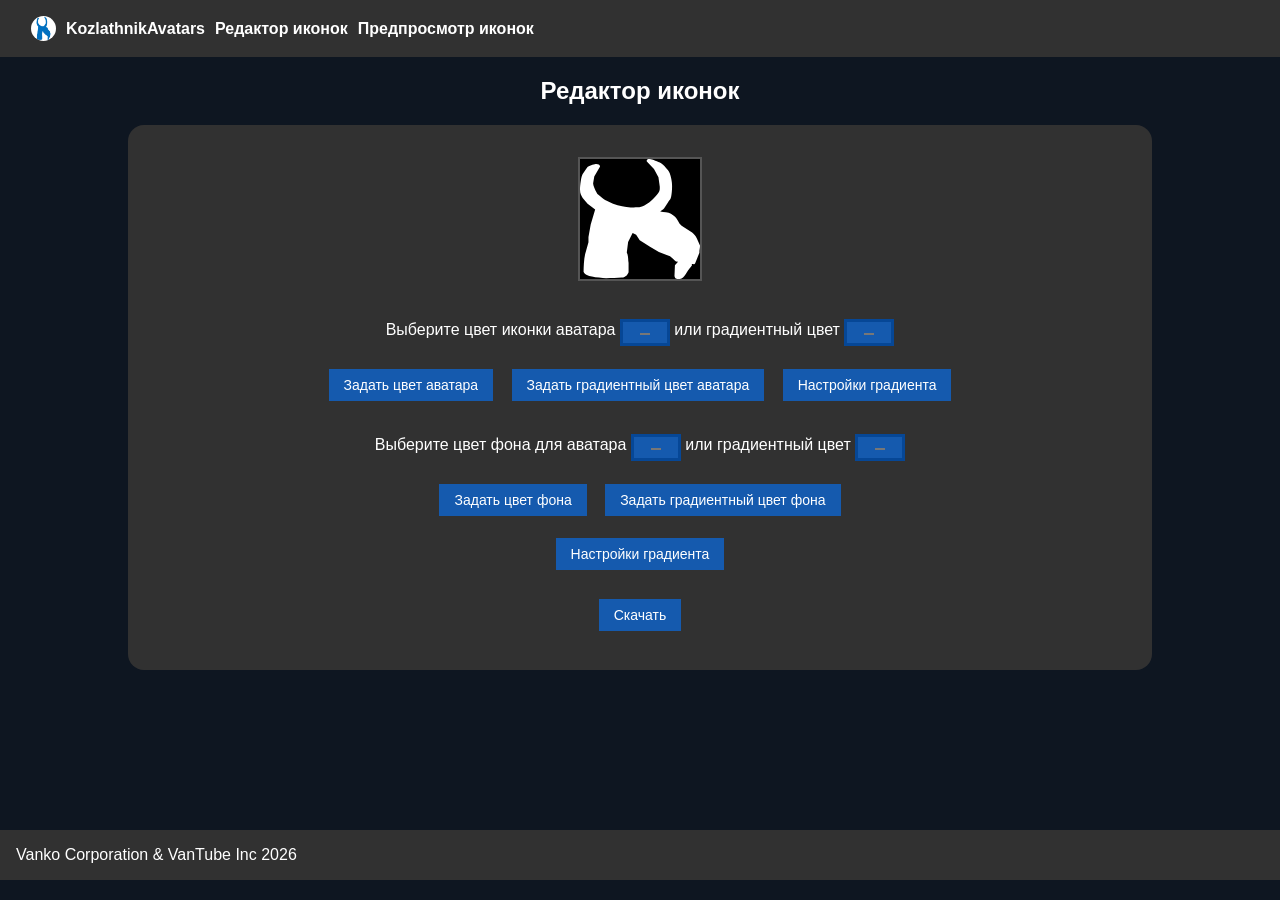
<file: icon-maker.html>
<!DOCTYPE html>
<html lang="en">
<head>
    <meta charset="UTF-8">
    <meta http-equiv="X-UA-Compatible" content="IE=edge">
    <meta name="viewport" content="width=device-width, initial-scale=1.0">
    <title>Proto-icon-maker</title>
    <link rel="stylesheet" href="style/style.css">
    <link rel="stylesheet" href="style/icon-maker-style.css">
</head>
<body>
  <header>
    <span class="site-logo-container"><a href="index.html"><img class="site-logo" src="style/files/Site logo.png" alt="Лого сайта" id="site-logo">KozlathnikAvatars</a></span>
    <span class="nav-item"><a href="icon-maker.html">Редактор иконок</a></span>
    <span class="nav-item"><a href="icon-viewer.html">Предпросмотр иконок</a></span>
  </header>
  <section>
    <h1>Редактор иконок</h1>
    <div class="work-window">
      <div class="work-section">
        <div id="view-section">
          <svg id="mySvg" width="120" height="120">
            <g>
              <defs id="defs_of_avatar"></defs>
              <rect id="fillAvatar" width="100%" height="100%" fill="black" />
              <path id="avatar-icon"
         style="fill:#ffffff;fill-opacity:1;fill-rule:evenodd;stroke:none;stroke-width:0.67752"
         d="m 66.851241,2.474174 7.133006,7.5209981 4.461405,8.3309509 1.335805,9.403877 c 0,2.556087 0.148423,3.539602 -1.335805,5.911609 -1.492948,2.377266 -5.23844,6.206138 -7.578277,8.330951 -2.470792,2.051181 -4.243138,3.366041 -6.495663,4.433707 -2.252535,1.062407 -4.016143,1.714578 -7.019508,1.961772 -3.003374,0.247194 -5.709909,0.315565 -11.000734,-0.483871 -5.290825,-0.799433 -12.231757,-1.95651 -17.574967,-5.170027 -5.762285,-2.314153 -7.59574,-5.15425 -11.393609,-7.726116 L 15.601823,31.763989 C 14.903364,29.917926 12.816719,26.068017 13.183409,23.932685 L 14.266021,17.521429 20.07196,7.4443442 C 19.757653,5.7455453 17.836892,4.9303322 15.6804,5.0881151 13.523908,5.2406389 8.7569277,7.0867021 7.1330099,8.3857835 L 2.6803358,15.102087 C 1.1961101,17.342608 0,26.69915 0,30.685805 c 0,3.986654 1.4143784,6.001019 2.6803358,8.33095 l 4.8979417,5.643378 7.5782785,5.911608 -4.452675,15.047254 -2.2350683,12.359683 v 5.375146 L 5.10748,95.177045 c -1.2397643,5.822195 -1.3881871,11.644395 -1.53661,17.466595 1.5104178,3.33974 4.6360212,3.83939 8.398967,4.92284 3.762948,1.08344 10.293537,1.38323 14.187446,1.58308 5.159863,-0.17881 10.983265,0.0421 15.488327,-0.5312 4.51379,-0.56802 5.779743,-3.0084 6.932198,-5.43826 v -9.13564 c -0.593686,-3.49227 -0.09604,-7.116023 -1.781067,-10.476806 l 1.318338,-10.482064 4.478872,-9.135642 3.562134,1.882877 3.570871,5.369888 10.249887,6.453333 8.914081,5.375146 11.149147,4.281183 c 1.973152,1.267527 3.955023,3.855165 5.936911,5.127955 l 2.07791,0.26297 -3.125605,3.65531 -0.445262,10.58725 c 0.611151,1.99859 0.637341,3.36604 5.421774,2.99262 4.775711,-0.37868 6.940941,-8.25206 11.070581,-12.31235 2.00807,-2.18267 0.227,-1.97755 0.92546,-2.55609 0.69846,-0.57853 2.31364,0.9993 3.27402,-0.9204 L 119.419,93.699139 c -0.18335,-2.69809 0.73338,-4.612525 0.55876,-7.31062 l -3.2129,-7.063425 c -0.87308,-1.535756 -0.37543,-1.172852 -1.15246,-2.145853 -0.77704,-0.967737 -1.30088,-1.935474 -3.4923,-3.681608 l -10.50308,-6.80045 c -3.623251,-2.38253 -3.108139,-7.526258 -10.660218,-11.881077 -2.706524,-1.972289 -7.159203,-1.577829 -10.730074,-2.361483 1.030228,-1.1413 2.916063,-1.709319 3.96375,-3.166185 l 3.911374,-6.111466 c 1.300878,-2.040663 2.453339,-2.230003 3.073217,-5.596044 0.742115,-3.581677 1.231038,-10.140197 0.63734,-14.605461 C 91.21873,18.515463 89.830539,12.950976 87.595467,10.799866 85.3604,8.6540149 84.050792,6.1452628 81.117262,4.3517941 78.175002,2.558325 72.080953,0.52292257 69.976843,0.05483245 67.593351,-0.26073386 66.187704,0.81745101 66.851241,2.474174 Z"
         id="path7" />
            </g>
          </svg>
        </div>
        <div id="gradient-avatar-segtings" class="gradient-segtings-window" style="display: none;">
          <div class="gradient-segtings">
            <h2>Настройки градиентного цвета (аватар)</h1>
            <div class="head-gradient-segtings">
              <div class="types-gradient">
                <h3>Выберите тип градиента</h3>
                <div class="type-gradient-items">
                  <div class="type-gradient"><p>линейный</p><input class="" id="a-linear-gradient" type="radio"></div>
                  <div class="type-gradient"><p>радиальный</p><input class="" id="a-radial-gradient" type="radio"></div>
                </div>
              </div>
                <div class="style-gradient" id="a-linear-grad">
                  <h3>Настройте стиль (параметры) градиента</h3>
                  <div class="style-grad-item"><p>начальная точка x1</p><input type="text" id="a-x1"></div>
                  <div class="style-grad-item"><p>начальная точка y1</p><input type="text" id="a-y1"></div>
                  <div class="style-grad-item"><p>конечная точка x2</p><input type="text" id="a-x2"></div>
                  <div class="style-grad-item"><p>конечная точка y2</p><input type="text" id="a-y2"></div>
                </div>
                <div class="style-gradient" id="a-radial-grad">
                  <div class="style-grad-item"><p>начальная точка cx1</p><input type="text" id="a-cx"></div>
                  <div class="style-grad-item"><p>начальная точка cy2</p><input type="text" id="a-cy"></div>
                  <div class="style-grad-item"><p>радиус градиента r</p><input type="text" id="a-r"></div>
                </div>
              </div>
              <button id="set-gradient-segtings">Задать настройки</button>
          </div>
        </div>
        <div id="gradient-background-avatar-segtings" class="gradient-segtings-window" style="display: none;">
          <div class="gradient-segtings">
          <h2>Настройки градиентного цвета (фон)</h1>
            <div class="head-gradient-segtings">
              <div class="types-gradient">
                <h3>Выберите тип градиента</h3>
                <div class="type-gradient-items">
                  <div class="type-gradient"><p>линейный</p><input class="" id="b-linear-gradient" type="radio"></div>
                  <div class="type-gradient"><p>радиальный</p><input class="" id="b-radial-gradient" type="radio"></div>
                </div>
              </div>
                <div class="style-gradient" id="b-linear-grad">
                  <h3>Настройте стиль (параметры) градиента</h3>
                  <div class="style-grad-item"><p>начальная точка x1</p><input type="text" id="b-x1"></div>
                  <div class="style-grad-item"><p>начальная точка y1</p><input type="text" id="b-y1"></div>
                  <div class="style-grad-item"><p>конечная точка x2</p><input type="text" id="b-x2"></div>
                  <div class="style-grad-item"><p>конечная точка y2</p><input type="text" id="b-y2"></div>
                </div>
                <div class="style-gradient" id="b-radial-grad">
                  <div class="style-grad-item"><p>начальная точка cx1</p><input type="text" id="b-cx"></div>
                  <div class="style-grad-item"><p>начальная точка cy2</p><input type="text" id="b-cy"></div>
                  <div class="style-grad-item"><p>радиус градиента r</p><input type="text" id="b-r"></div>
                </div>
              </div>
              <button id="set-gradient-background-segtings">Задать настройки</button>
        </div>
      </div>
        <div class="set-data-items">
          <div class="set-data-item">
            <p> Выберите цвет иконки аватара  <input type="color" id="input-color-avatar"> или градиентный цвет
              <input type="color" id="input-gradient-avatar"></p>
            <button id="set-color-avatar">Задать цвет аватара</button>
            <button id="set-gradient-avatar">Задать градиентный цвет аватара </button>
            <button id="gradient-segtings-button">Настройки градиента</button>
          </div>  
          <div class="set-data-item">
            <p> Выберите цвет фона для аватара  <input type="color" id="input-background-avatar">
              или градиентный цвет
              <input type="color" id="input-gradient-background-avatar"></p>
            <button id="set-background-avatar">Задать цвет фона</button>
            <button id="set-gradient-background-avatar">Задать градиентный цвет фона </div></button>
            <button id="gradient-background-segtings-button">Настройки градиента</button>
          </div>
          <div class="get-data-item"><button id="download-button">Скачать</button></div></div>
       </div>
    </div>
  </section>
  <footer><div class="uridic-info">Vanko Corporation & VanTube Inc 2026</div></footer>
  <script> 
  
  
  /*Для ввода и сохранения градиентного цвета фона*/
  const input_gradient_background_avatar = document.getElementById("input-gradient-background-avatar");
  const set_gradient_background_avatar = document.getElementById("set-gradient-background-avatar");
  /*Для ввода и сохранения градиентного цвета аватара*/
  const input_gradient_avatar = document.getElementById("input-gradient-avatar");
  const set_gradient_avatar = document.getElementById("set-gradient-avatar");
  /*Для ввода и сохранения цвета фона*/
  const input_background_avatar = document.getElementById("input-background-avatar").value;
  const set_background_avatar = document.getElementById("set-background-avatar");
  /*Для ввода и сохранения цвета аватара*/
  const input_color_avatar= document.getElementById("input-color-avatar").value;
  const set_color_avatar = document.getElementById("set-color-avatar");
  /*Для настроек градиента*/
  const gradient_segtings_button = document.getElementById("gradient-segtings-button")
  const gradient_background_segtings_button = document.getElementById("gradient-background-segtings-button")
  /*Элементы SVG модели аватара и кнопка для скачивания содержимого + другие скприпты*/
  const svg = document.getElementById("mySvg");
  const download_button = document.getElementById("download-button");
  const imageAvatar = document.getElementById("imageAvatar");
  const fillAvatar = document.getElementById("fillAvatar");
  const gradientAvatarArray = [];
  const gradientBackgroundArray = [];
  const gradientAvatarSegtings = {type:"", style:{

  }};
  const gradientBackgroundSegtings = {type:"", style:{

  }};
  /*Окно для настройки градиента (начало)*/
  gradient_segtings_button.addEventListener("click", function () {
    document.getElementById("gradient-avatar-segtings").style.display = 'flex'
    document.getElementById("gradient-background-avatar-segtings").style.display = 'none'
  })
  
  gradient_background_segtings_button.addEventListener("click", function () {
    document.getElementById("gradient-avatar-segtings").style.display = 'none'
    document.getElementById("gradient-background-avatar-segtings").style.display = 'flex'
  })
   
  const gradient_avatar_segtings = document.getElementById("gradient-avatar-segtings")
  const gradient_background_avatar_segtings = document.getElementById("gradient-background-avatar-segtings")
  const a_linear_gradient_input = document.getElementById("a-linear-gradient")
  const a_radial_gradient_input = document.getElementById("a-radial-gradient")
  const b_linear_gradient_input = document.getElementById("b-linear-gradient")
  const b_radial_gradient_input = document.getElementById("b-radial-gradient")
  const set_gradient_segtings = document.getElementById("set-gradient-segtings")
  const set_gradient_background_segtings = document.getElementById("set-gradient-background-segtings")
  a_linear_gradient_input.addEventListener("click", function () {
    a_linear_gradient_input.checked = true
    a_radial_gradient_input.checked = false 
    document.getElementById("a-linear-grad").style.display = 'flex'
    document.getElementById("a-radial-grad").style.display = 'none'
  })
  b_linear_gradient_input.addEventListener("click", function () {
    b_linear_gradient_input.checked = true
    b_radial_gradient_input.checked = false 
    document.getElementById("b-linear-grad").style.display = 'flex'
    document.getElementById("b-radial-grad").style.display = 'none'
  })
  a_radial_gradient_input.addEventListener("click", function () {
    a_linear_gradient_input.checked = false
    a_radial_gradient_input.checked = true
    document.getElementById("a-linear-grad").style.display = 'none'
    document.getElementById("a-radial-grad").style.display = 'flex'
  })
  b_radial_gradient_input.addEventListener("click", function () {
    b_linear_gradient_input.checked = false
    b_radial_gradient_input.checked = true 
    document.getElementById("b-linear-grad").style.display = 'none'
    document.getElementById("b-radial-grad").style.display = 'flex'
  })
  set_gradient_segtings.addEventListener("click", function () {
    if (a_linear_gradient_input.checked === true) {
      const x1 = document.getElementById("a-x1").value
      const y1 = document.getElementById("a-y1").value
      const x2 = document.getElementById("a-x2").value
      const y2 = document.getElementById("a-y2").value
      gradientAvatarSegtings.type = "linear-Gradient"
      gradientAvatarSegtings.style = {
        x1, y1, x2, y2
      }
    }
    if (a_radial_gradient_input.checked === true) {
      const cx = document.getElementById("a-cx").value
      const cy = document.getElementById("a-cy").value
      const r = document.getElementById("a-r").value
      gradientAvatarSegtings.type = "radial-Gradient"
      gradientAvatarSegtings.style = {
        cx, cy, r
      }
    }
    gradient_avatar_segtings.style.display = 'none'
    alert(JSON.stringify(gradientAvatarSegtings))
  })
  set_gradient_background_segtings.addEventListener("click", function () {
    if (b_linear_gradient_input.checked === true) {
      const x1 = document.getElementById("b-x1").value
      const y1 = document.getElementById("b-y1").value
      const x2 = document.getElementById("b-x2").value
      const y2 = document.getElementById("b-y2").value
      gradientBackgroundSegtings.type = "linear-Gradient"
      gradientBackgroundSegtings.style = {
        x1, y1, x2, y2
      }
    }
    if (b_radial_gradient_input.checked === true) {
      const cx = document.getElementById("b-cx").value
      const cy = document.getElementById("b-cy").value
      const r = document.getElementById("b-r").value
      gradientBackgroundSegtings.type = "radial-Gradient"
      gradientBackgroundSegtings.style = {
        cx, cy, r
      }
    }
    gradient_background_avatar_segtings.style.display = 'none'
    alert(JSON.stringify(gradientBackgroundSegtings))
  })
  /*Окно для настройки градиента (конец)*/
  input_gradient_avatar.addEventListener("change", function () {
    const event_value = input_gradient_avatar.value
    const stop_color = document.createElement("div")
    stop_color.setAttribute('class', "stop-gradient") 
    stop_color.style.backgroundColor = event_value
    set_gradient_avatar.appendChild(stop_color)
    gradientAvatarArray.push({code : event_value});
  })
  input_gradient_background_avatar.addEventListener("change", function () {
    const event_value = input_gradient_background_avatar.value
    const stop_color = document.createElement("div")
    stop_color.setAttribute('class',"stop-gradient") 
    stop_color.style.backgroundColor = event_value
    set_gradient_background_avatar.appendChild(stop_color)
    gradientBackgroundArray.push({code : event_value});
  })
  
  /*defs_of_avatar - основные настройки SVG обьекта (в данном случае linearGradient для настрйоки градиента)*/
  set_gradient_avatar.addEventListener ("click", function () {
    switch(gradientAvatarSegtings.type) {
      case 'linear-Gradient': 
      document.getElementById("defs_of_avatar").innerHTML += `
              <defs>
              <linearGradient id="Gradient_of_Avatar" x1="${gradientAvatarSegtings.style.x1}%" y1="${gradientAvatarSegtings.style.y1}%" x2="${gradientAvatarSegtings.style.x2}%" y2="${gradientAvatarSegtings.style.y2}%">
              </linearGradient>
              </defs>`
      case 'radial-Gradient':
      document.getElementById("defs_of_avatar").innerHTML += `
              <defs>
              <radialGradient id="Gradient_of_Avatar" cx="${gradientAvatarSegtings.style.cx}%" cy="${gradientAvatarSegtings.style.cy}%" r="${gradientAvatarSegtings.style.r}%" y2="${gradientAvatarSegtings.style.y2}%">
              </radialGradient>
              </defs>` 
    }
    const Gradient_of_Avatar = document.getElementById("Gradient_of_Avatar")         
    let id = 1
    gradientAvatarArray.forEach((stop_color) => {
      Gradient_of_Avatar.innerHTML +=  `<stop offset="${(id*100)-100}%" stop-color=${stop_color.code} id="stop${id}" />`
      id += 1
    })
    document.getElementById("avatar-icon").style.fill = "url(#Gradient_of_Avatar)";
  });
  set_gradient_background_avatar.addEventListener("click", function () {
    switch(gradientBackgroundSegtings.type) {
      case 'linear-Gradient': 
      document.getElementById("defs_of_avatar").innerHTML += 
             `<defs>
              <linearGradient id="Back_Gradient_of_Avatar" x1="${gradientBackgroundSegtings.style.x1}%" y1="${gradientBackgroundSegtings.style.y1}%" x2="${gradientBackgroundSegtings.style.x2}%" y2="${gradientBackgroundSegtings.style.y2}%"></linearGradient>
              </defs>`
      case 'radial-Gradient': 
      document.getElementById("defs_of_avatar").innerHTML += 
             `<defs>
              <radialGradient id="Back_Gradient_of_Avatar" cx="${gradientBackgroundSegtings.style.cx}%" cy="${gradientBackgroundSegtings.style.cy}%" r="${gradientBackgroundSegtings.style.r}%"><radialGradient/>
              </defs>`
    }
      const Gradient_of_Avatar = document.getElementById("Back_Gradient_of_Avatar")         
      let id = 1
      gradientBackgroundArray.forEach((stop_color) => {
      Gradient_of_Avatar.innerHTML +=  `<stop offset="${(id*100)-100}%" stop-color=${stop_color.code} id="stop${id}" />`
      id += 1
    })               
    fillAvatar.setAttribute("fill", "url(#Back_Gradient_of_Avatar)");
  });
  set_background_avatar.addEventListener ("click", function () {
    fillAvatar.setAttribute("fill", input_background_avatar);
  });
  set_color_avatar.addEventListener ("click", function () {
    document.getElementById("avatar-icon").style.fill = input_color_avatar;
  });
  download_button.addEventListener("click", function () {
    const serialazer = new XMLSerializer();
    const svgData = serialazer.serializeToString(svg);
    const img = new Image();
    img.crossOrigin = "Anonymous";
    const canvas = document.createElement('canvas');
    canvas.width = svg.clientWidth;
    canvas.height = svg.clientHeight; 
    const svgBlob = new Blob ([svgData], {type:'image/svg+xml;charset=utf-8'});
    const url = URL.createObjectURL(svgBlob);
    const ctx = canvas.getContext('2d');
    img.src = url;
    img.onload = function () {
        ctx.drawImage(img,0,0);
        const PngURL = canvas.toDataURL('image/png');
        const downloadLink = document.createElement('a');
        downloadLink.href = PngURL;
        downloadLink.download = 'KozAvatar.png';
        document.body.appendChild(downloadLink);
        downloadLink.click();
        document.body.removeChild(downloadLink);
    };
})

  </script>
</body>
</html>
</file>
<file: style/style.css>
html {
    font-family: Arial,sans-serif;
    color: #fff;
}

body {
    color: #fff;
    background-color: #0e1621;
    text-align: center;
    margin: 0%;
}

body > header {
    display: flex;  
    background-color: rgb(49, 49, 49);
}

body > header {
   padding: 1em ;
}

.site-logo-container , .nav-item {
    display: flex;
    justify-content: center;
    align-items: center;
    font-weight: bold;
    margin-inline: 5px;
}

.site-logo-container > a , .nav-item > a {
  text-decoration: none;
  color: white;
  display: flex;
  justify-content: center;
  align-items: center;
  font-weight: bold;
}

.site-logo {
  width :25px;
  height :25px;
  border-radius: 15px;
  margin-inline: 10px;
}

.img-section  {
  display: flex;
  flex-direction: row;
  flex-wrap: wrap;
  margin: 15px;
  padding: 5px;
  justify-content: center;
}

.img-section > img  {
    width: 100px;
    height: 100px;
    align-items: center;
    margin: 1em;
}

footer {
  background-color: rgb(49, 49, 49);
  margin-top: 10em;
  padding: 1em;
  display: flex;
  flex-direction: row;
  justify-content: space-between;
}
</file>
<file: style/icon-maker-style.css>
.work-window {
  display: flex;
  flex-direction: row;
  justify-content: center;
  align-items: center;
}

.work-section {
  display: flex;
  flex-direction: column;
  align-items: center;
  justify-content: center;
  padding-block: 2em;
  background-color: rgb(49, 49, 49);
  border-radius: 1em;
  width: 80%
}

.work-section > #view-section{
  display: flex;
  justify-content: center;
  align-items: center;
  border-style: solid;
  border-width: 2.5px; 
  border-color: rgb(85, 85, 85); 
  width: 120px;
  height: 120px; 
}

button {
  background: #155aae;color:#fff;border:none;padding:8px 15px;cursor:pointer;font-size:14px; margin: 0.5em;
}

input {
  background: #155aae;color:#fff;border:#064796; border-style: solid;padding:8px 15px;cursor:pointer;font-size:14px
}

#view-section > img {
  background-color: black;
}

.set-data-items {
 margin: 10px;
 padding: 5px;
}

.set-data-items > .set-data-item {
  margin: 5px;
  padding: 2.5px;
}

.stop-gradient {
  width: 0.5em;
  height: 0.5em;
  display: block;
  padding: 0.5em;
  margin: 0.5em;
}

.gradient-segtings-window {
  display: flex;
  flex-direction: row;
  position: absolute;
  background-color: #2276dd;
  z-index: 1;
  justify-content: center;
  align-items: center;
  top: 5em;
  padding: 1em;
  border-radius: 1em;
}

.gradient-segtings {
  display: flex;
  flex-direction: column;
  justify-content: center;
  align-items: center;
  width: 60%;
}

.gradient-segtings > .head-gradient-segtings {
  display: flex;
  flex-direction: row;
  justify-content: center;
  align-items: center;
}

.types-gradient {
  display: flex;
  flex-direction: column;
  justify-content: center;
  align-items: center;
  margin: 1em;
}

.types-gradient > .type-gradient-items, .type-gradient-items > .type-gradient {
  display: flex;
  flex-direction: row;
}

.style-gradient {
  display: none;
  flex-direction: column;
}

@media (max-width: 600px){
  .gradient-segtings > .head-gradient-segtings {
    flex-direction: column;
  }
}
</file>
